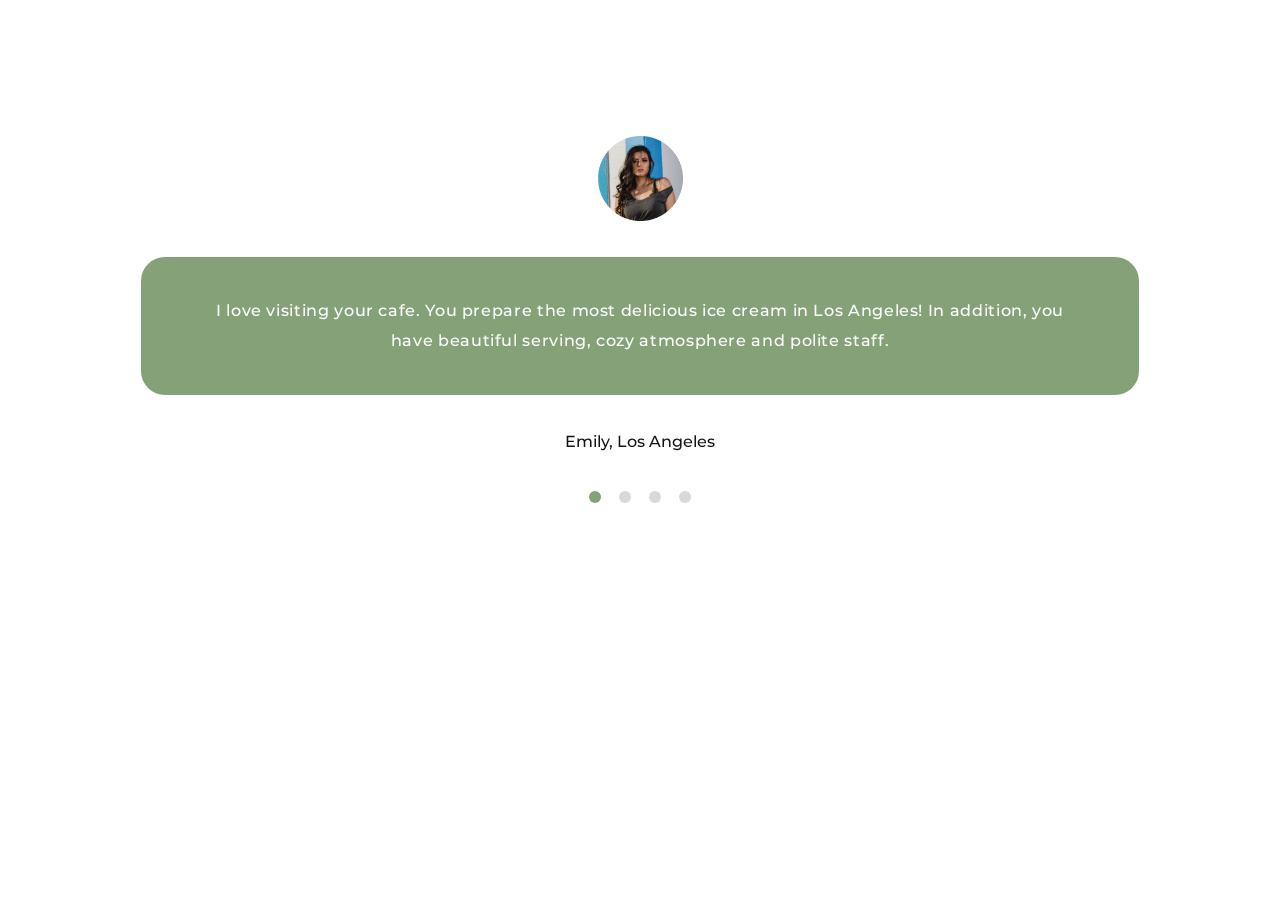
<file: customer-reviews.html>
<!DOCTYPE html>
<html lang="en">
  <head>
    <meta charset="UTF-8" />
    <meta http-equiv="X-UA-Compatible" content="IE=edge" />
    <meta name="viewport" content="width=device-width, initial-scale=1.0" />

    <!-- Підключення шрифтів -->
    <link rel="preconnect" href="https://fonts.googleapis.com" />
    <link rel="preconnect" href="https://fonts.gstatic.com" crossorigin />
    <link
      href="https://fonts.googleapis.com/css2?family=Montserrat&display=swap"
      rel="stylesheet"
    />

    <!-- Favicon text -->
    <title>ice Cream</title>

    <!-- підключення стилів modern-normalize -->
    <link
      rel="stylesheet"
      href="https://cdnjs.cloudflare.com/ajax/libs/modern-normalize/1.1.0/modern-normalize.min.css"
      integrity="sha512-wpPYUAdjBVSE4KJnH1VR1HeZfpl1ub8YT/NKx4PuQ5NmX2tKuGu6U/JRp5y+Y8XG2tV+wKQpNHVUX03MfMFn9Q=="
      crossorigin="anonymous"
      referrerpolicy="no-referrer"
    />

    <!-- Бібліотека Animate css -->
    <link rel="stylesheet" href="./libs/animate/animate.css" />
    <link rel="stylesheet" href="./libs/owl-carousel/owl.carousel.min.css" />
    <link
      rel="stylesheet"
      href="./libs/owl-carousel/owl.theme.default.min.css"
    />

    <!-- підключення стилів scss -->
    <link rel="stylesheet" href="./css/main.min.css" />
  </head>

  <body>
    <!-- Відгуки користувачів -->
    <section>
      <div class="container">
        <div class="reviews-box">
          <h2 class="visually-hidden">Customer Reviews</h2>
          <ul class="owl-carousel reviews-list block-items">
            <li class="reviews-item">
              <picture class="reviews-item__foto">
                <source
                  media="(max-width: 1600px)"
                  srcset="
                    ./customer-reviews/sm_client1@1x.png 1x,
                    ./customer-reviews/lg_client1@2x.png 2x
                  "
                />
                <img
                  src="./customer-reviews/sm_client1@1x.png"
                  alt="client 1"
                />
              </picture>
              <p class="reviews-text">
                I love visiting your cafe. You prepare the most delicious ice
                cream in Los Angeles! In addition, you have beautiful serving,
                cozy atmosphere and polite staff.
              </p>
              <h3 class="name-title">Emily, Los Angeles</h3>
            </li>

            <li class="reviews-item">
              <picture class="reviews-item__foto">
                <source
                  media="(max-width: 1600px)"
                  srcset="
                    ./customer-reviews/sm_client2@1x.png 1x,
                    ./customer-reviews/lg_client2@2x.png 2x
                  "
                />
                <img
                  src="./customer-reviews/sm_client2@1x.png"
                  alt="client 2"
                />
              </picture>
              <p class="reviews-text">
                I love eating popsicles on a hot day. Yours is always delicious.
                I recommend your cafe to everyone I know.
              </p>
              <h3 class="name-title">Sam, Los Angeles</h3>
            </li>

            <li class="reviews-item">
              <picture class="reviews-item__foto">
                <source
                  media="(max-width: 1600px)"
                  srcset="
                    ./customer-reviews/sm_client3@1x.png 1x,
                    ./customer-reviews/lg_client3@2x.png 2x
                  "
                />
                <img
                  src="./customer-reviews/sm_client3@1x.png"
                  alt="client 3"
                />
              </picture>
              <p class="reviews-text">
                Ice cream is my passion! I love your chocolate hazelnut ice
                cream! And I really like the excellent service - always served
                politely and quickly!
              </p>
              <h3 class="name-title">Diana, Chicago</h3>
            </li>

            <li class="reviews-item">
              <picture class="reviews-item__foto">
                <source
                  media="(max-width: 1600px)"
                  srcset="
                    ./customer-reviews/sm_client4@1x.png 1x,
                    ./customer-reviews/lg_client4@2x.png 2x
                  "
                />
                <img
                  src="./customer-reviews/sm_client4@1x.png"
                  alt="client 4"
                />
              </picture>
              <p class="reviews-text">
                Every day we come to you with friends after classes in college.
                We love your ice cream and casual atmosphere!
              </p>
              <h3 class="name-title">Bryan, New-York</h3>
            </li>
          </ul>
        </div>
      </div>
    </section>

    <!-- Скріпти -->
    <script src="./libs/jquery/jquery-2.1.3.min.js"></script>
    <script src="./libs/owl-carousel/owl.carousel.min.js"></script>
    <script src="./js/reviews.js"></script>
  </body>
</html>
</file>
<file: css/main.min.css>
:root{--main-font: "Montserrat", sans-serif;--main-txt-cl: #fcfcfc;--dark-txt-cl: #131313;--main-bg-cl: #84a178}h2,h3,p{margin:0;padding:0}img{display:block;max-width:100%;height:auto}ul{padding:0;list-style:none}.reviews-list{list-style:none;margin:0;padding:0}.visually-hidden{position:absolute;white-space:nowrap;width:1px;height:1px;overflow:hidden;border:0;padding:0;clip:rect(0 0 0 0);-webkit-clip-path:inset(50%);clip-path:inset(50%);margin:-1px}.container{max-width:480px;padding-left:20px;padding-right:20px;margin-left:auto;margin-right:auto}@media screen and (min-width: 768px){.container{max-width:768px;padding-left:32px;padding-right:32px}}@media screen and (min-width: 1200px){.container{max-width:1200px;padding-left:15px;padding-right:15px}}.reviews-box{color:currentColor;font-family:var(--main-font);padding-top:80px;padding-bottom:48px}@media screen and (min-width: 768px){.reviews-box{padding-top:60px;padding-bottom:80px}}@media screen and (min-width: 1200px){.reviews-box{padding-top:128px;padding-bottom:100px;padding-left:101px;padding-right:101px}}.block-items{cursor:default}.reviews-item{text-align:center}.reviews-item .reviews-item__foto{display:inline-block;margin-left:auto;margin-right:auto}.reviews-item .name-title{font-weight:500;font-size:20px;line-height:1.86;text-align:center;color:var(--dark-txt-cl);margin-bottom:14px}@media screen and (min-width: 768px){.reviews-item .name-title{font-size:16px;margin-bottom:32px}}.reviews-item .reviews-text{font-weight:400;font-size:12px;line-height:2.55;letter-spacing:.04em;text-align:center;color:var(--main-txt-cl);background-color:var(--main-bg-cl);border-radius:10px;padding:34px 39px;margin-top:32px;margin-bottom:30px}@media screen and (min-width: 768px){.reviews-item .reviews-text{font-weight:500;font-size:14px;line-height:1.86;border-radius:24px;padding:29px 80px;margin-top:28px;margin-bottom:32px}}@media screen and (min-width: 1200px){.reviews-item .reviews-text{font-size:16px;padding:39px 74px;margin-top:32px}}/*# sourceMappingURL=main.min.css.map */
</file>
